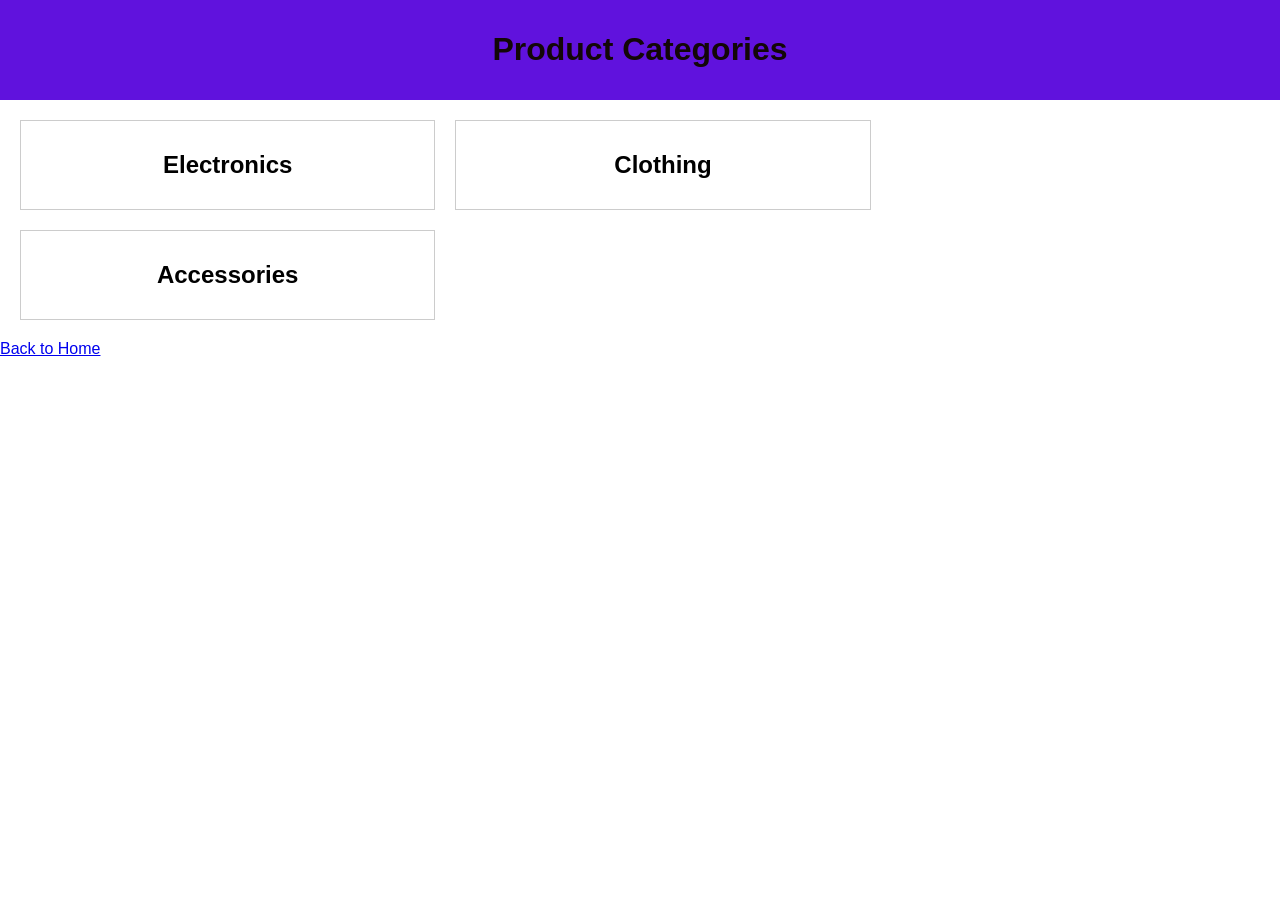
<file: index.html>
<!DOCTYPE html>
<html lang="en">
<head>
    <meta charset="UTF-8">
    <meta name="viewport" content="width=device-width, initial-scale=1.0">
    <title>Product Categories</title>
    <link rel="stylesheet" href="styles.css">
</head>
<body>
    <header>
        <h1>Product Categories</h1>
    </header>
    <main>
        <div id="categories">
            <!-- Categories will be populated here -->
        </div>
    </main>
    <script src="script.js"></script>
    <a href="Ecommerce product listing.html">Back to Home</a>
</body>
</html>
</file>
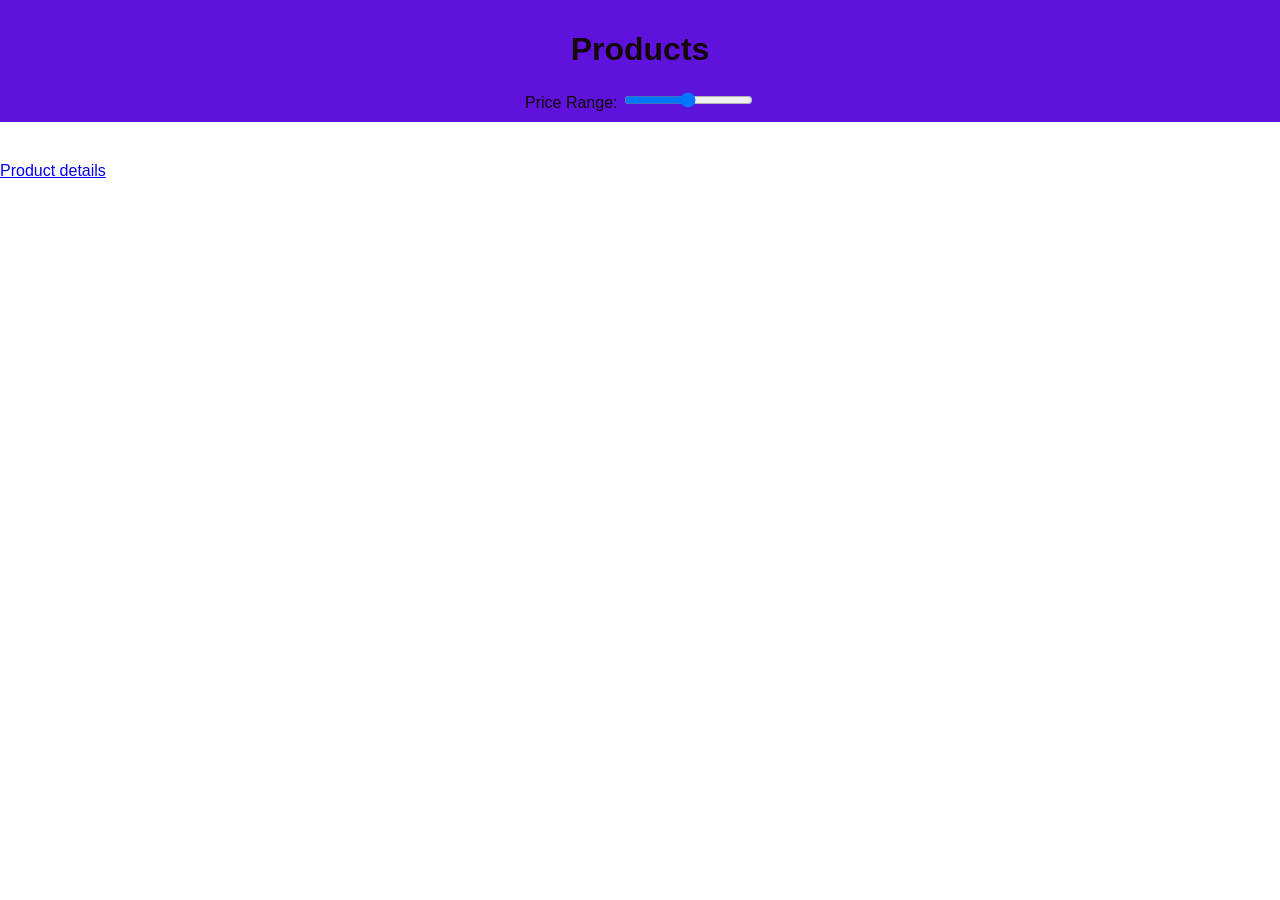
<file: category.html>
<!DOCTYPE html>
<html lang="en">
<head>
    <meta charset="UTF-8">
    <meta name="viewport" content="width=device-width, initial-scale=1.0">
    <title>Products</title>
    <link rel="stylesheet" href="styles.css">
</head>
<body>
    <header>
        <h1>Products</h1>
        <div id="filters">
            <label for="priceRange">Price Range:</label>
            <input type="range" id="priceRange" name="priceRange" min="500" max="10000">
            <span id="priceValue"></span>
        </div>
    </header>
    <main>
        <div id="product-list">
            <!-- Products will be populated here -->
        </div>
    </main>
    <script src="script.js"></script>
    <a href="product.html">Product details</a>
</body>
</html>
</file>
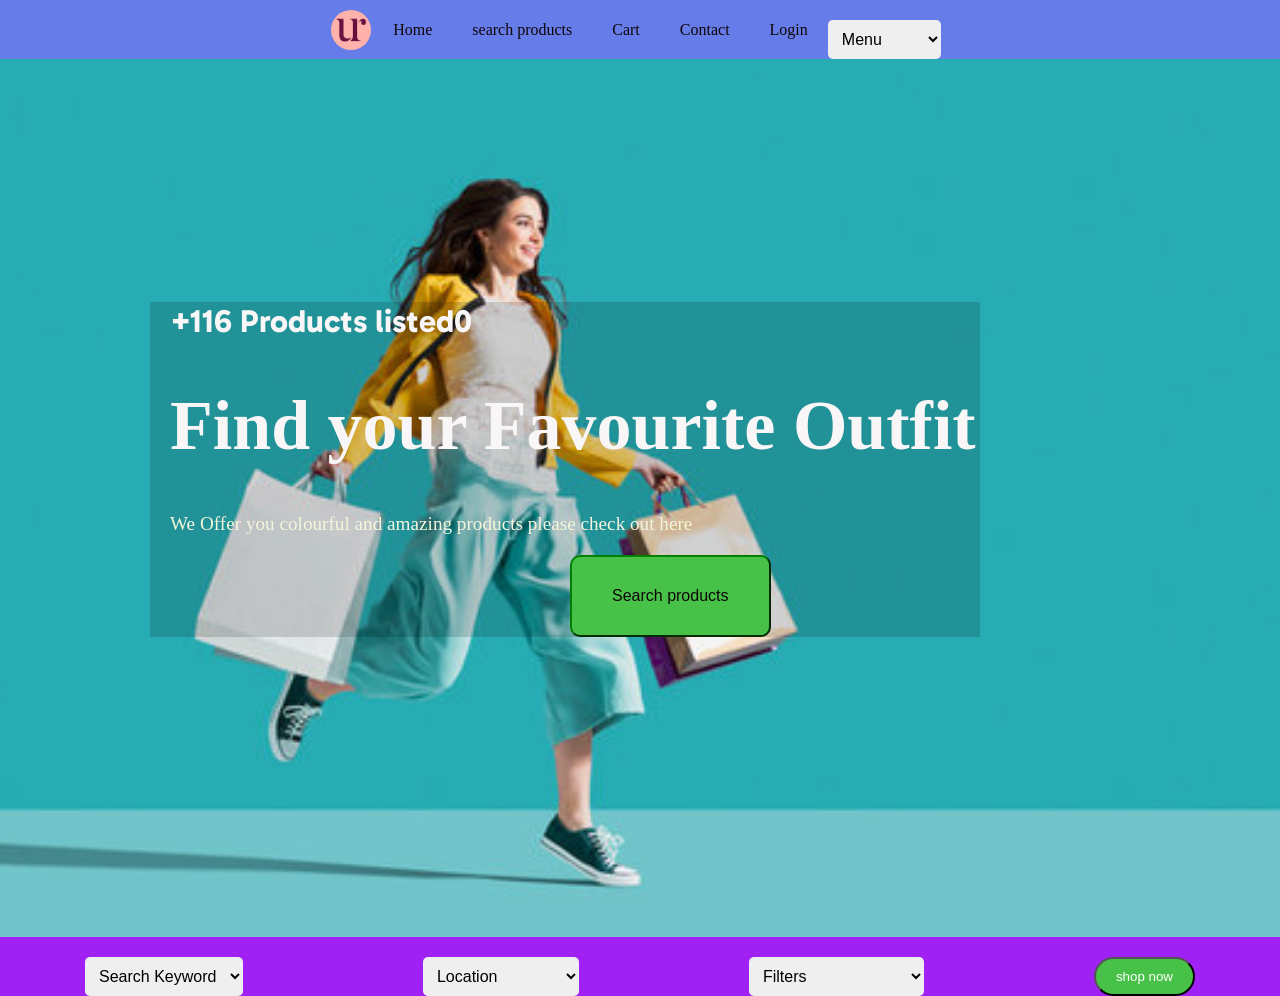
<file: Ecommerce product listing.html>
<!DOCTYPE html>
<html lang="en">
<head>
    <meta charset="UTF-8">
    <meta name="viewport" content="width=device-width, initial-scale=1.0">
    <title>Ecommerce Product listing</title>
    <style>
        body {
            margin: 0;
            padding: 0;
            background-color: #9f21f3;
        }
        a {
            text-decoration: none;
            color: rgb(15, 7, 7);
            padding-right: 20px;
            padding: 20px;
        }
        nav {
            display: flex;
            background-color: rgb(102, 124, 233);
            align-items: center;
            justify-content: center;
            
        }
        button {
            padding: 10px;
            border-radius: 10px;
            background-color: rgb(193, 175, 71);
            color: rgb(255, 255, 255);
            border-color: green;
            display: flex;
            position: relative;
            left: 400px;
        }
        .artical {
            padding-left: 150px;
            color: rgb(248, 246, 246);
            background-image: url("Festive.jpg");
            padding-bottom: 300px;
            background-size: cover;
            padding-top: 200px;
            position: sticky;
        }
        h4 {
            font-family: 'Gabarito', sans-serif;
            font-size: xx-large;
        }
        h1 {
            font-size: 70px;
            animation: find new products 2s ease-in-out;
        }
        p {
            font-size: larger;
            color: beige;
            animation: para 2s ease-in-out;
        }
        .ar {
            background-color: rgba(0, 0, 0, 0.15);
            margin-right: 300px;
            padding-left: 20px;
        }
        a:hover {
            background-color: rgb(71, 199, 16);
            color: rgb(255, 51, 0);
        }
        button:hover {
            background-color: rgb(71, 199, 16);
            color: blue;
            cursor: pointer;
        }
        #fi {
            height: 40px;
            width: 40px;
            border-radius: 100px;
            float: left;
            padding: 2px;
            margin: 0px;
        }
        @keyframes findproduct {
            0% {
                transform: translateX(-100%);
            }
            100% {
                transform: translateX(0);
            }
        }
        @keyframes para {
            0% {
                transform: translateX(-100%);
            }
            100% {
                transform: translateX(0);
            }
        }
        .count-animation {
            animation: countUp 1s;
        }
        @keyframes countUp {
            from {
                opacity: 0;
            }
            to {
                opacity: 1;
                counter-increment: productCount;
            }
        }
        h4::after {
            content: counter(productCount);
        }
        #so {
            display: flex;
            justify-content: space-around;
            align-items: center;
            margin-top: 20px;
        }
        select {
            padding: 10px;
            border-radius: 5px;
            border: none;
            font-size: 16px;
        }
        button#findshopButton {
            padding: 10px 20px;
            border-radius: 10px;
            background-color: rgb(71, 193, 71);
            color: white;
            border-color: green;
            font-size: 16px;
        }
        #findshopButton:hover{
            box-shadow: 0 0 10px aqua;
            background-color: green;
            color:aliceblue;

        }
        #so select:first-child {
            margin-right: 10px;
        }
        input[type="button"]{
            padding: 10px 20px;
            background-color: rgb(71, 193, 71);
            color: white;
            border-radius: 20px;
            
        }
       #bo:hover{
            background-color: green;
color: aliceblue;
border-radius: 20px;
font-size: large;
        }
    </style>
    <link rel="preconnect" href="https://fonts.googleapis.com">
    <link rel="preconnect" href="https://fonts.gstatic.com" crossorigin>
    <link href="https://fonts.googleapis.com/css2?family=Gabarito&family=Lato&family=Orbitron:wght@400;600&family=Oswald:wght@700&family=Teko&display=swap" rel="stylesheet">
</head>
<body>
    <div class="fd">
        <nav>
            <img src="UR logo.png" alt="inf" id="fi">
            <a href="">Home</a>
            <a href="">search products</a>
            <a href="">Cart</a>
            <a href="">Contact</a>
            <a href="">Login</a>
            <div id="so">
            <select>
                <option>Menu</option>
            <option>Orders</option>
            <option>Buy Again</option>
            <option>Accounts</option>
            <option>Lists</option>
        </select>
        </div>
        </nav>
        <div class="artical">
            <div class="ar">
                <h4 class="count-animation">+<span style="counter-reset: jobCount 0;">Products listed:</span></h4>
                <h1>Find your Favourite Outfit</h1>
                <p>We Offer you colourful and amazing products please check out here</p>
                <button id="findshopButton"><a href="index.html">Search products</a></button>
            </div>
        </div>
    </div>
    <div id="so">
        <select>
            <option> Search Keyword</option>
            <option>Electronics</option>
            <option>Clothing</option>
            <option>Accessories</option>
           <option>Beauty Products</option>
        </select>
        <select>
            <option>Location</option>
            <option>Kerala</option>
            <option>TamilNadu</option>
            <option>Banglore</option>
            <option>Mumbai</option>
            <option>Hyderabad</option>
            <option>Andhra Pradesh</option>
        </select>
        <select>
            <option>Filters</option>
            <option>Prime&delivery</option>
            <option>Category</option>
            <option>Brands</option>
            <option>Price and Deals</option>
            <option>Customer Reviews</option>
            <option>sort by</option>
            <option>Item condition</option>
            <option>colour</option>
            <option>Theme</option>
            <option>height</option>
        </select>
        <input type="button" value="shop now" id="bo">
    </div>
    <script>
        window.onload = function() {
            var productCountElement = document.querySelector('.count-animation');
            var productCount = 10;
            var targetCount = 4536;
            function updateCount() {
                productCountElement.innerHTML = "+" + productCount + " Products listed";
                productCount++;
                if (productCount <= targetCount) {
                    setTimeout(updateCount, 10);
                }
            }
            updateCount();
        };
    </script>
</body>
</html>
</file>
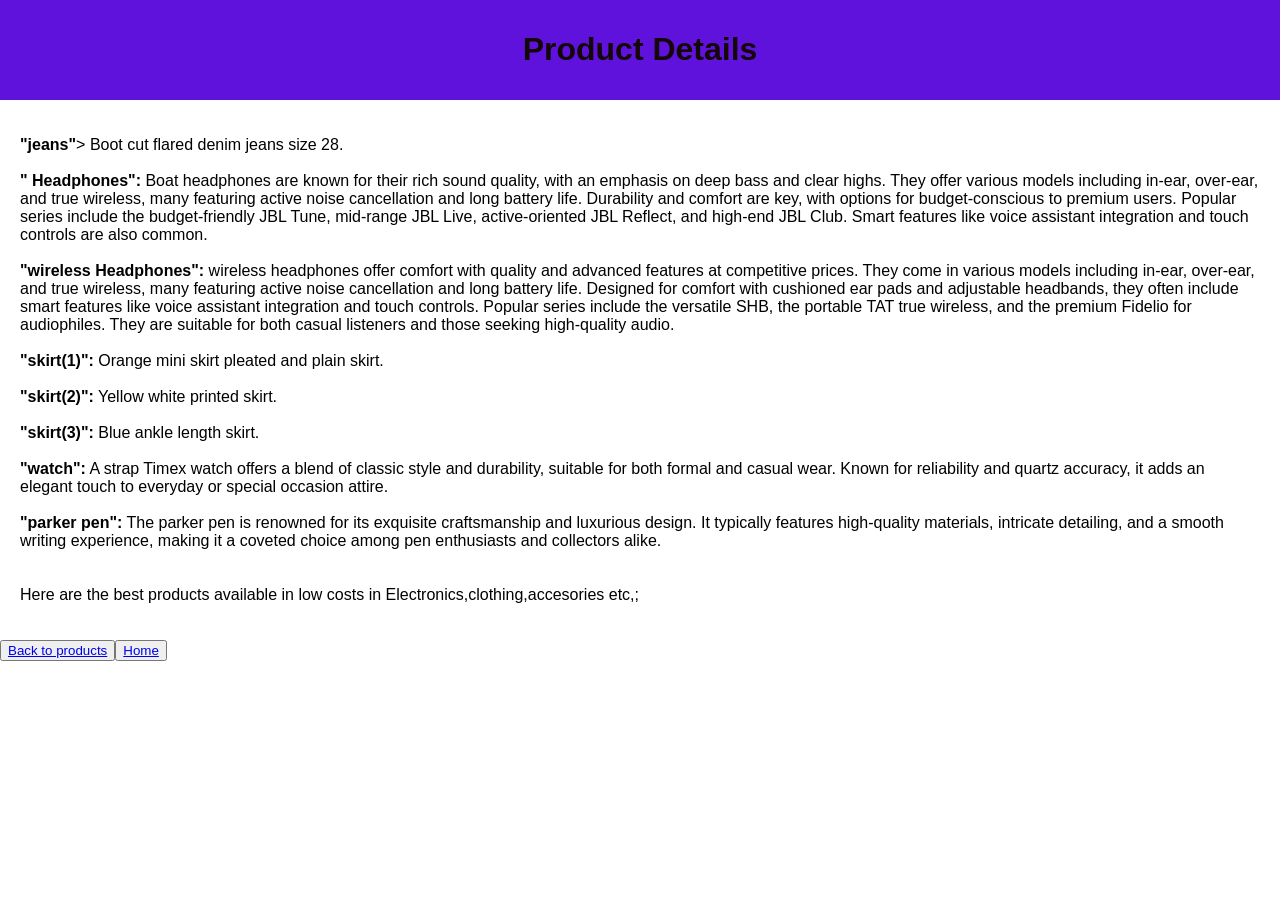
<file: product.html>
<!DOCTYPE html>
<html lang="en">
<head>
    <meta charset="UTF-8">
    <meta name="viewport" content="width=device-width, initial-scale=1.0">
    <title>Product Details</title>
    <link rel="stylesheet" href="styles.css">
</head>
<body>
    <header>
        <h1>Product Details</h1>
    </header>
    <main>
        <div id="product-detail">
           <p> 
            <b>"jeans"</b>>
            Boot cut flared denim jeans size 28.
            <br>
            <br>
            <b>" Headphones":</b> 
            Boat headphones are known for their rich sound quality, with an emphasis on deep bass and clear highs. They offer various models including in-ear, over-ear, and true wireless, many featuring active noise cancellation and long battery life. Durability and comfort are key, with options for budget-conscious to premium users. Popular series include the budget-friendly JBL Tune, mid-range JBL Live, active-oriented JBL Reflect, and high-end JBL Club. Smart features like voice assistant integration and touch controls are also common.
            <br>
            <br>
            <b>"wireless Headphones":</b>
             wireless headphones offer comfort with quality and advanced features at competitive prices. They come in various models including in-ear, over-ear, and true wireless, many featuring active noise cancellation and long battery life. Designed for comfort with cushioned ear pads and adjustable headbands, they often include smart features like voice assistant integration and touch controls. Popular series include the versatile SHB, the portable TAT true wireless, and the premium Fidelio for audiophiles. They are suitable for both casual listeners and those seeking high-quality audio.
            <br>
            <br>
            <b>"skirt(1)":</b>
            Orange mini skirt pleated and plain skirt.
            <br>
            <br>
            <b>"skirt(2)":</b>
            Yellow white printed skirt.
            <br>
            <br>
            <b>"skirt(3)":</b>
            Blue ankle length skirt.
            <br>
            <br>
            <b>"watch":</b>
            A strap Timex watch offers a blend of classic style and durability, suitable for both formal and casual wear. Known for reliability and quartz accuracy, it adds an elegant touch to everyday or special occasion attire.
            <br>
            <br>
            <b>"parker pen":</b>
            The parker pen is renowned for its exquisite craftsmanship and luxurious design. It typically features high-quality materials, intricate detailing, and a smooth writing experience, making it a coveted choice among pen enthusiasts and collectors alike.
            <br>
            <br>
            <br>
            Here are the best products available in low costs
            in Electronics,clothing,accesories etc,;
           </p>
        </div>
    </main>
    <script src="script.js"></script>
    <button id="findshopButton"><a href="index.html">Back to products</a></button><button id="findshopButton"><a href="Ecommerce product listing.html">Home</a></button>
</body>
</html>
</file>
<file: styles.css>
body {
    font-family: Arial, sans-serif;
    margin: 0;
    padding: 0;
    box-sizing: border-box;
}

header {
    background-color: #6012dd;
    color: rgb(19, 7, 7);
    padding: 10px 0;
    text-align: center;
}

main {
    padding: 20px;
}

#categories, #product-list {
    display: flex;
    flex-wrap: wrap;
    gap: 20px;
}

.category, .product {
    border: 1px solid #ccc;
    padding: 10px;
    text-align: center;
    width: calc(33.333% - 20px);
}

.product img {
    width: 100%;
    height: auto;
}

@media (max-width: 768px) {
    .category, .product {
        width: calc(50% - 20px);
    }
}

@media (max-width: 480px) {
    .category, .product {
        width: 100%;
    }
}
</file>
